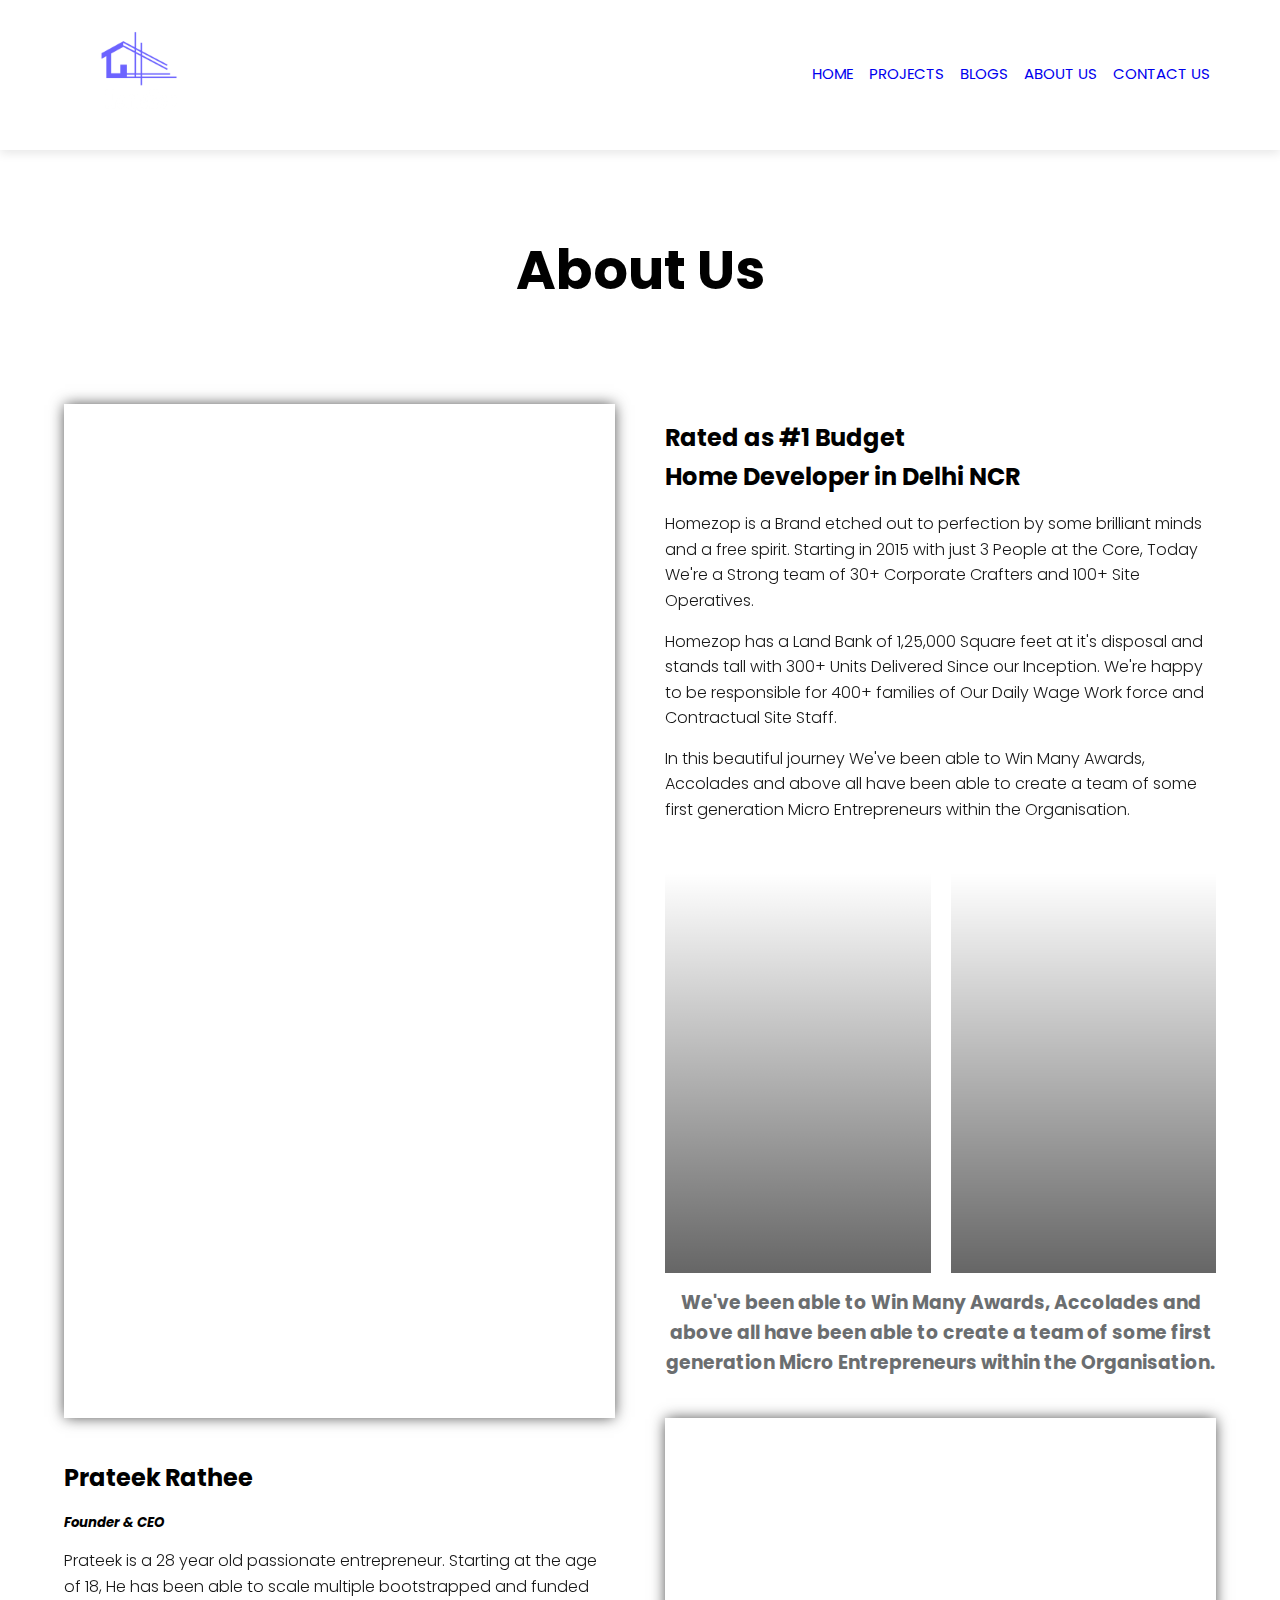
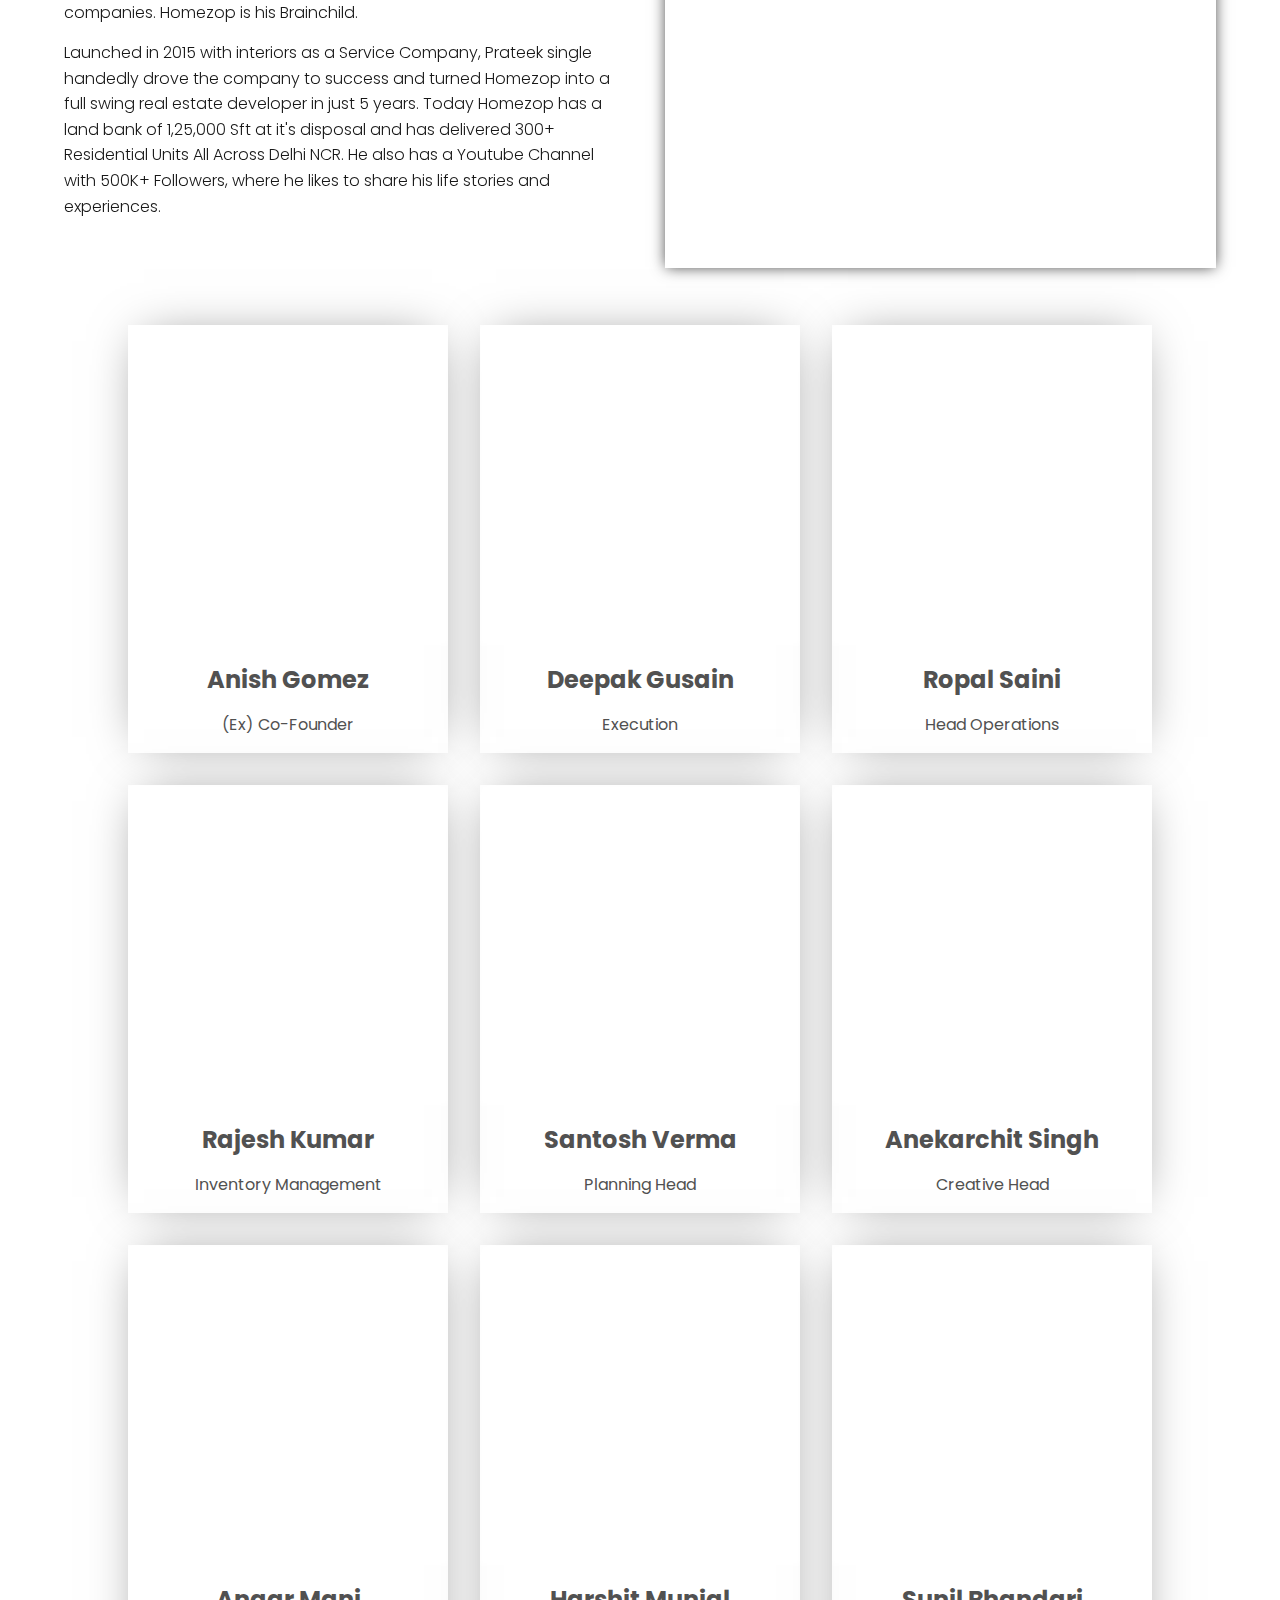
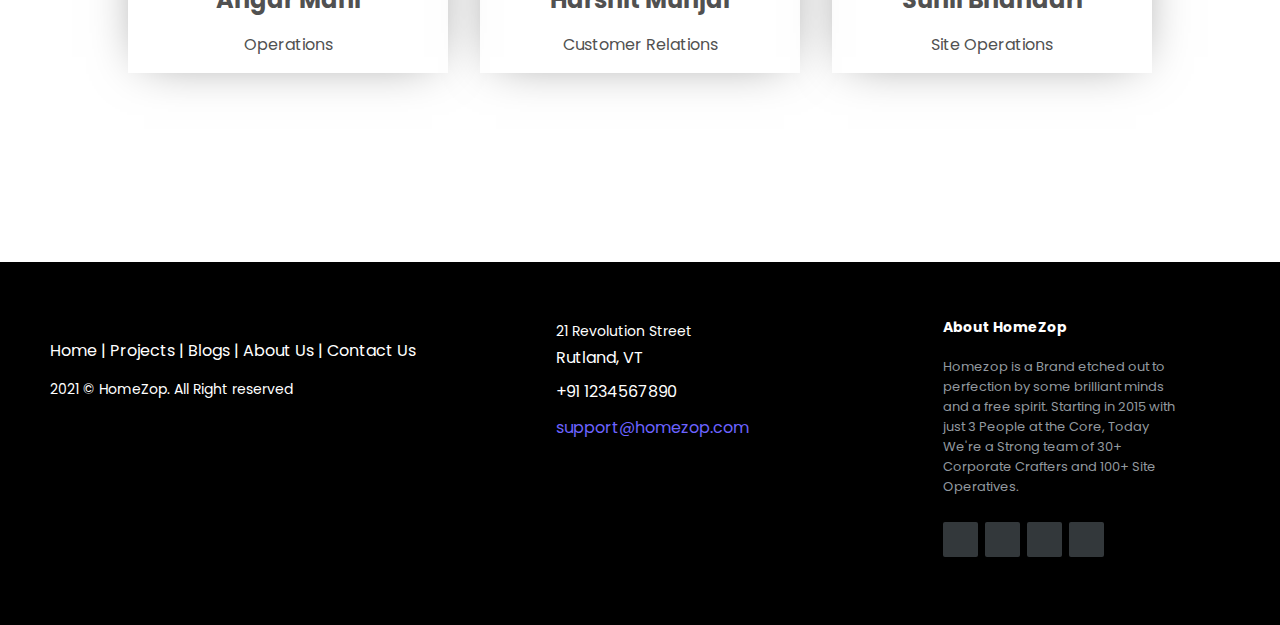
<file: About_us.html>
<!DOCTYPE html>
<html lang="en">
	<head>
		<meta charset="UTF-8" />
		<meta http-equiv="X-UA-Compatible" content="IE=edge" />
		<meta name="viewport" content="width=device-width, initial-scale=1.0" />
		<title>About Us</title>
		<link rel="stylesheet" href="./css/about-us.css" />
		<link rel="preconnect" href="https://fonts.googleapis.com" />
		<link rel="preconnect" href="https://fonts.gstatic.com" crossorigin />
		<link
			href="https://fonts.googleapis.com/css2?family=Poppins:wght@200;300;400;500;700&display=swap"
			rel="stylesheet"
		/>
	</head>
	<body>
		<!-- Navbar start -->
		<nav>
			<a href="index.html"><img src="./public/logo.png" /></a>
			<div class="nav-links">
				<ul>
					<li><a href="./">HOME</a></li>
					<li><a href="./Project.html">PROJECTS</a></li>
					<li><a href="./Blogs.html">BLOGS</a></li>
					<li><a href="./About_us.html">ABOUT US</a></li>
					<li><a href="./Contact_us.html">CONTACT US</a></li>
				</ul>
			</div>
		</nav>
		<br />
		<br />
		<br />
		<!-- navbar end -->
		<main>
			<div id="heading">About Us</div>
			<br />
			<br />
		</main>

		<!-- about us start -->
		<section class="section-one">
			<div class="container">
				<div class="sec-one-left"></div>

				<div class="sec-one-right">
					<div class="work-content">
						<h2>
							Rated as #1 Budget <br />
							Home Developer in Delhi NCR
						</h2>
						<p>
							Homezop is a Brand etched out to perfection by some brilliant
							minds and a free spirit. Starting in 2015 with just 3 People at
							the Core, Today We're a Strong team of 30+ Corporate Crafters and
							100+ Site Operatives.
						</p>
						<p>
							Homezop has a Land Bank of 1,25,000 Square feet at it's disposal
							and stands tall with 300+ Units Delivered Since our Inception.
							We're happy to be responsible for 400+ families of Our Daily Wage
							Work force and Contractual Site Staff.
						</p>
						<p>
							In this beautiful journey We've been able to Win Many Awards,
							Accolades and above all have been able to create a team of some
							first generation Micro Entrepreneurs within the Organisation.
						</p>
					</div>

					<div class="work-imgs">
						<div class="work-img-1"></div>
						<div class="work-img-2"></div>
					</div>
					<h3>
						We've been able to Win Many Awards, Accolades and above all have
						been able to create a team of some first generation Micro
						Entrepreneurs within the Organisation.
					</h3>
					<br />
				</div>

				<div class="sec-one-right">
					<div class="work-content">
						<br />
						<h2>
							Prateek Rathee <br />
							<h5><cite>Founder & CEO</cite></h5>
						</h2>
						<p>
							Prateek is a 28 year old passionate entrepreneur. Starting at the
							age of 18, He has been able to scale multiple bootstrapped and
							funded companies. Homezop is his Brainchild.
						</p>
						<p>
							Launched in 2015 with interiors as a Service Company, Prateek
							single handedly drove the company to success and turned Homezop
							into a full swing real estate developer in just 5 years. Today
							Homezop has a land bank of 1,25,000 Sft at it's disposal and has
							delivered 300+ Residential Units All Across Delhi NCR. He also has
							a Youtube Channel with 500K+ Followers, where he likes to share
							his life stories and experiences.
						</p>
					</div>
				</div>

				<div class="sec-one-left1"></div>
			</div>
		</section>
		<!-- about us end -->

		<!-- Card list  -->
		<ul class="card-list">
			<li class="card">
				<a
					class="card-image"
					href="https://www.homezop.com/team"
					target="_blank"
					data-image-full="./public/abt11.jpg"
				>
					<img src="./public/abt11.jpg" alt="Psychopomp" />
				</a>
				<a
					class="card-description"
					href="https://michellezauner.bandcamp.com/album/psychopomp-2"
					target="_blank"
				>
					<h2>Anish Gomez</h2>
					<p>(Ex) Co-Founder</p>
				</a>
			</li>

			<li class="card">
				<a
					class="card-image"
					href="https://www.homezop.com/team"
					target="_blank"
					data-image-full="./public/abt22.jpg"
				>
					<img src="./public/abt22.jpg" alt="let's go" />
				</a>
				<a
					class="card-description"
					href="https://inlovewithaghost.bandcamp.com/album/lets-go"
					target="_blank"
				>
					<h2>Deepak Gusain</h2>
					<p>Execution</p>
				</a>
			</li>

			<li class="card">
				<a
					class="card-image"
					href="https://www.homezop.com/team"
					target="_blank"
					data-image-full="./public/abt33.jpg"
				>
					<img src="./public/abt33.jpg" alt="The Beautiful Game" />
				</a>
				<a
					class="card-description"
					href="https://vulfpeck.bandcamp.com/album/the-beautiful-game"
					target="_blank"
				>
					<h2>Ropal Saini</h2>
					<p>Head Operations</p>
				</a>
			</li>

			<li class="card">
				<a
					class="card-image"
					href="https://www.homezop.com/team"
					target="_blank"
					data-image-full="./public/abt44.jpg"
				>
					<img src="./public/abt44.jpg" alt="Jane Doe" />
				</a>
				<a
					class="card-description"
					href="https://convergecult.bandcamp.com/album/jane-doe"
					target="_blank"
				>
					<h2>Rajesh Kumar</h2>
					<p>Inventory Management</p>
				</a>
			</li>

			<li class="card">
				<a
					class="card-image"
					href="https://www.homezop.com/team"
					target="_blank"
					data-image-full="./public/abt55.jpg"
				>
					<img src="./public/abt55.jpg" alt="Jane Doe" />
				</a>
				<a
					class="card-description"
					href="https://convergecult.bandcamp.com/album/jane-doe"
					target="_blank"
				>
					<h2>Santosh Verma</h2>
					<p>Planning Head</p>
				</a>
			</li>

			<li class="card">
				<a
					class="card-image"
					href="https://www.homezop.com/team"
					target="_blank"
					data-image-full="./public/abt66.jpg"
				>
					<img src="./public/abt66.jpg" alt="Jane Doe" />
				</a>
				<a
					class="card-description"
					href="https://convergecult.bandcamp.com/album/jane-doe"
					target="_blank"
				>
					<h2>Anekarchit Singh</h2>
					<p>Creative Head</p>
				</a>
			</li>

			<li class="card">
				<a
					class="card-image"
					href="https://www.homezop.com/team"
					target="_blank"
					data-image-full="./public/abt77.jpg"
				>
					<img src="./public/abt77.jpg" alt="Jane Doe" />
				</a>
				<a
					class="card-description"
					href="https://convergecult.bandcamp.com/album/jane-doe"
					target="_blank"
				>
					<h2>Angar Mani</h2>
					<p>Operations</p>
				</a>
			</li>

			<li class="card">
				<a
					class="card-image"
					href="https://www.homezop.com/team"
					target="_blank"
					data-image-full="./public/abt88.jpg"
				>
					<img src="./public/abt88.jpg" alt="Jane Doe" />
				</a>
				<a
					class="card-description"
					href="https://convergecult.bandcamp.com/album/jane-doe"
					target="_blank"
				>
					<h2>Harshit Munjal</h2>
					<p>Customer Relations</p>
				</a>
			</li>

			<li class="card">
				<a
					class="card-image"
					href="https://www.homezop.com/team"
					target="_blank"
					data-image-full="./public/abt99.jpg"
				>
					<img src="./public/abt99.jpg" alt="Jane Doe" />
				</a>
				<a
					class="card-description"
					href="https://convergecult.bandcamp.com/album/jane-doe"
					target="_blank"
				>
					<h2>Sunil Bhandari</h2>
					<p>Site Operations</p>
				</a>
			</li>
		</ul>

		<br /><br /><br />
		<!-- end of main -->

		<!-- Footer -->
		<footer class="footer-distributed">
			<div class="footer-left">
				<p class="footer-links">
					<a href="./">Home</a> | <a href="./Project.html">Projects</a> |
					<a href="./Blogs.html">Blogs</a> |
					<a href="./About_us.html">About Us</a> |
					<a href="./Contact_us.html">Contact Us</a>
				</p>

				<p class="footer-company-name">
					2021 &copy; HomeZop. All Right reserved
				</p>
			</div>

			<div class="footer-center">
				<div>
					<i class="fa fa-map-marker"></i>
					<p><span>21 Revolution Street</span> Rutland, VT</p>
				</div>

				<div>
					<i class="fa fa-phone"></i>
					<p>+91 1234567890</p>
				</div>

				<div>
					<i class="fa fa-envelope"></i>
					<p><a href="mailto:support@company.com">support@homezop.com</a></p>
				</div>
			</div>

			<div class="footer-right">
				<p class="footer-company-about">
					<span>About HomeZop</span> Homezop is a Brand etched out to perfection
					by some brilliant minds and a free spirit. Starting in 2015 with just
					3 People at the Core, Today We're a Strong team of 30+ Corporate
					Crafters and 100+ Site Operatives.
				</p>

				<div class="footer-icons">
					<a href="#"><i class="fa fa-facebook"></i></a>
					<a href="#"><i class="fa fa-twitter"></i></a>
					<a href="#"><i class="fa fa-linkedin"></i></a>
					<a href="#"><i class="fa fa-github"></i></a>
				</div>
			</div>
		</footer>

		<script src="index.js"></script>
	</body>
</html>
</file>
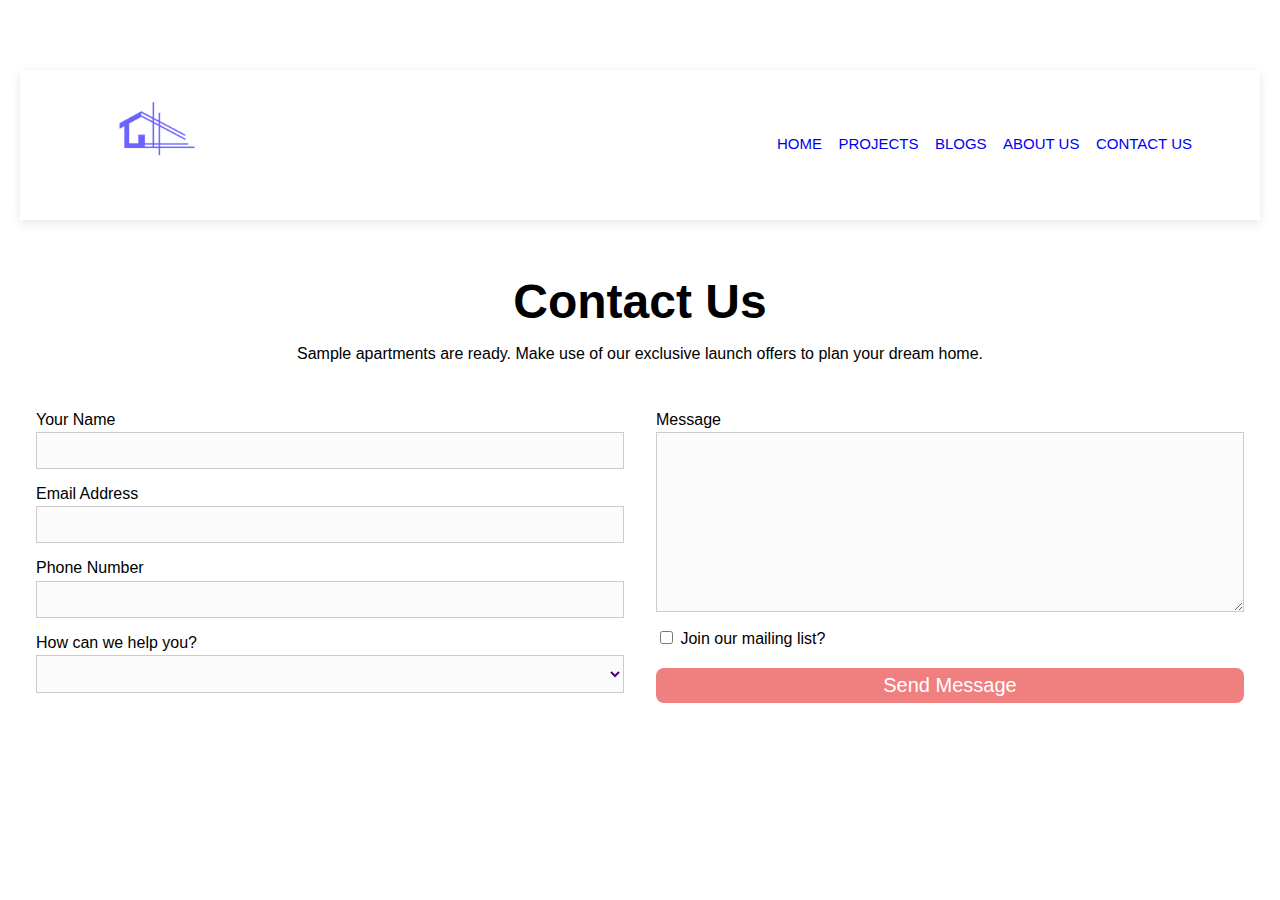
<file: Contact_us.html>
<!DOCTYPE html>
<html lang="en">
	<head>
		<meta charset="UTF-8" />
		<meta http-equiv="X-UA-Compatible" content="IE=edge" />
		<meta name="viewport" content="width=device-width, initial-scale=1.0" />
		<title>Contact Us</title>
		<link rel="preconnect" href="https://fonts.googleapis.com" />
		<link rel="preconnect" href="https://fonts.gstatic.com" crossorigin />
		<link
			href="https://fonts.googleapis.com/css2?family=Poppins:wght@200;300;400;500;700&display=swap"
			rel="stylesheet"
		/>
		<link rel="stylesheet" href="./css/contact-us.css" />
	</head>
	<body>
		<nav>
			<a href="index.html"><img src="./public/logo.png" /></a>
			<div class="nav-links">
				<ul>
					<li><a href="./">HOME</a></li>
					<li><a href="./Project.html">PROJECTS</a></li>
					<li><a href="./Blogs.html">BLOGS</a></li>
					<li><a href="./About_us.html">ABOUT US</a></li>
					<li><a href="./Contact_us.html">CONTACT US</a></li>
				</ul>
			</div>
		</nav>
		<br />
		<br />
		<br />
		<main>
			<div id="heading">Contact Us</div>
		</main>
		<form action="#" method="post">
			<p>
				Sample apartments are ready. Make use of our exclusive launch offers to
				plan your dream home.
			</p>

			<div class="column">
				<label for="the-name">Your Name</label>
				<input type="text" name="name" id="the-name" />

				<label for="the-email">Email Address</label>
				<input type="email" name="email" id="the-email" />

				<label for="the-phone">Phone Number</label>
				<input type="tel" name="phone" id="the-phone" />

				<label for="the-reason">How can we help you?</label>
				<select name="reason" id="the-reason">
					<option value=""></option>
					<option value="">Rebuild my home</option>
					<option value="web">Redesign my home</option>
				</select>
			</div>
			<div class="column">
				<label for="the-message">Message</label>
				<textarea name="message" id="the-message"></textarea>
				<label>
					<input type="checkbox" name="newsletter" value="yes" /> Join our
					mailing list?
				</label>
				<input type="submit" value="Send Message" />
			</div>
		</form>
		<!-- End .container -->
	</body>
</html>
</file>
<file: css/about-us.css>
:root {
	--white: #ddd;
	--dark: #111;
	--darkGrey: #474b4f;
	--lightGrey: #6b6e70;
}
* {
	padding: 0;
	margin: 0;
	box-sizing: border-box;
	font-family: "Poppins", sans-serif;
}
body {
	line-height: 1.6;
}
img {
	width: 100%;
	display: block;
}
h1 {
	font-size: xx-large;
}
h2,
h3,
h5,
p {
	margin: 15px 0;
}

#heading {
	font-size: 54px;
	font-weight: bold;
	text-align: center;
}

nav {
	display: flex;
	padding: 0 5%;
	justify-content: space-between;
	align-items: center;
	box-shadow: 0 3px 10px rgb(0 0 0 / 0.1);
}
nav img {
	width: 150px;
}
.nav links {
	flex: 1;
	text-align: right;
}
.nav-links ul li {
	list-style: none;
	display: inline-block;
	padding: 4px 6px;
	position: relative;
}
.nav-links ul li a {
	text-decoration: none;
	font-size: 15px;
}
.nav-links ul li::after {
	content: "";
	width: 0%;
	height: 2px;
	background: rgb(108, 99, 255);
	display: block;
	margin: auto;
	transition: 0.5s;
}
.nav-links ul li:hover::after {
	width: 100%;
}

.container {
	width: 90vw;
	margin: 0 auto;
}

/* section one */
.section-one {
	margin: 40px 0;
	min-height: 100vh;
}
.sec-one-left {
	height: 100vh;
	background: url("https://media.swipepages.com/2020/11/img_1051.jpg")
		center/cover no-repeat;
	box-shadow: 0px 0px 14px -1px rgba(0, 0, 0, 0.75);
	-webkit-box-shadow: 0px 0px 14px -1px rgba(0, 0, 0, 0.75);
	-moz-box-shadow: 0px 0px 14px -1px rgba(0, 0, 0, 0.75);
}

.sec-one-left1 {
	height: 50vh;
	background: url("https://media.swipepages.com/2020/12/team.jpg") center/cover
		no-repeat;
	box-shadow: 0px 0px 14px -1px rgba(0, 0, 0, 0.75);
	-webkit-box-shadow: 0px 0px 14px -1px rgba(0, 0, 0, 0.75);
	-moz-box-shadow: 0px 0px 14px -1px rgba(0, 0, 0, 0.75);
}

.sec-one-left div {
	color: #fff;
	height: 100%;
	display: flex;
	flex-direction: column;
	justify-content: flex-end;
	padding: 30px;
}
.sec-one-left div h3 {
	font-size: 28px;
	opacity: 0.9;
}
/* .sec-one-left div p{
    font-weight: 300;
    opacity: 0.8;
} */
.sec-one-right h3 {
	color: var(--lightGrey);
}
.sec-one-right > h3 {
	text-align: center;
}
.sec-one-right p {
	opacity: 0.9;
	font-weight: 300;
}
.work-content {
	margin: 50px 0;
}
.work-imgs {
	display: grid;
	grid-template-columns: repeat(2, 1fr);
	grid-column-gap: 20px;
}
.work-img-1 {
	background: linear-gradient(rgba(0, 0, 0, 0), rgba(0, 0, 0, 0.6)),
		url("https://media.glassdoor.com/l/b7/e4/06/d3/sample-hz-one.jpg")
			center/cover no-repeat;
	height: 400px;
	transition: var(--transition);
}
.work-img-2 {
	background: linear-gradient(rgba(0, 0, 0, 0), rgba(0, 0, 0, 0.6)),
		url("https://superblog-content-1-sf-1.sfo2.cdn.digitaloceanspaces.com/prod/site_id_77/images/image-1621276669349-compressed.png")
			center/cover no-repeat;
	height: 400px;
	transition: var(--transition);
}
.work-imgs div:hover {
	box-shadow: 0 0 8px #000;
	-webkit-box-shadow: 0 0 8px #000;
	-moz-box-shadow: 0 0 8px #000;
}

@media screen and (min-width: 1000px) {
	/* section one */
	.section-one .container {
		display: grid;
		grid-template-columns: repeat(2, 1fr);
		grid-column-gap: 50px;
	}
	.sec-one-left {
		align-self: center;
	}
	.work-content {
		margin-top: 0;
	}
	.sec-one-left {
		height: 100%;
	}
}

/* Lazy Load Styles */
.card-image {
	display: block;
	min-height: 20rem; /* layout hack */
	background: #fff center center no-repeat;
	background-size: cover;
	filter: blur(3px); /* blur the lowres image */
}

.card-image > img {
	display: block;
	width: 100%;
	opacity: 0; /* visually hide the img element */
}

.card-image.is-loaded {
	filter: none; /* remove the blur on fullres image */
	transition: filter 1s;
}

/* Layout Styles */
html,
body {
	width: 100%;
	height: 100%;
	margin: 0;
	font-size: 16px;
	font-family: sans-serif;
}

.card-list {
	display: block;
	margin: 1rem auto;
	padding: 0;
	font-size: 0;
	text-align: center;
	list-style: none;
}

.card {
	display: inline-block;
	width: 90%;
	max-width: 20rem;
	margin: 1rem;
	font-size: 1rem;
	text-decoration: none;
	overflow: hidden;
	box-shadow: 0 0 3rem -1rem rgba(0, 0, 0, 0.5);
	transition: transform 0.1s ease-in-out, box-shadow 0.1s;
}

.card:hover {
	transform: translateY(-0.5rem) scale(1.0125);
	box-shadow: 0 0.5em 3rem -1rem rgba(0, 0, 0, 0.5);
}

.card-description {
	display: block;
	padding: 1em 0.5em;
	color: #515151;
	text-decoration: none;
}

.card-description > h2 {
	margin: 0 0 0.5em;
}

.card-description > p {
	margin: 0;
}

header {
	position: relative;
	height: 300px;
	background-image: linear-gradient(rgb(228, 251, 251), rgb(108, 99, 255));
}

h1 {
	padding: 100px 0;
	font: 44px "Arial";
	text-align: center;
}

header h1 {
	color: black;
}

svg {
	position: absolute;
	bottom: 0;
	width: 100%;
	height: 10vw;
	/* set height to pixels if you want angle to change with screen width */
}

.footer-distributed {
	background-color: #000;
	box-shadow: 0 1px 1px 0 rgba(0, 0, 0, 0.12);
	box-sizing: border-box;
	width: 100%;
	text-align: left;
	padding: 55px 50px;
	margin-top: 80px;
}

.footer-distributed .footer-left,
.footer-distributed .footer-center,
.footer-distributed .footer-right {
	display: inline-block;
	vertical-align: top;
}

/* Footer left */

.footer-distributed .footer-left {
	width: 40%;
}

/* The company logo */

.footer-distributed h3 {
	color: rgb(108, 99, 255);
	margin: 0;
}

.footer-distributed h3 span {
	color: rgb(108, 99, 255);
}

/* Footer links */

.footer-distributed .footer-links {
	color: #ffff;
	margin: 20px 0 12px;
	padding: 0;
}

.footer-distributed .footer-links a {
	display: inline-block;
	line-height: 1.8;
	text-decoration: none;
	color: inherit;
}

.footer-distributed .footer-company-name {
	color: #ffff;
	font-size: 14px;
	font-weight: normal;
	margin: 0;
}

/* Footer Center */

.footer-distributed .footer-center {
	width: 35%;
}

.footer-distributed .footer-center i {
	background-color: #33383b;
	color: rgb(108, 99, 255);
	font-size: 22px;
	width: 38px;
	height: 38px;
	border-radius: 50%;
	text-align: center;
	line-height: 42px;
	margin: 10px 15px;
	vertical-align: middle;
}

.footer-distributed .footer-center i.fa-envelope {
	font-size: 15px;
	line-height: 30px;
}

.footer-distributed .footer-center p {
	display: inline-block;
	color: #ffffff;
	vertical-align: middle;
	margin: 0;
}

.footer-distributed .footer-center p span {
	display: block;
	font-weight: normal;
	font-size: 14px;
	line-height: 2;
}

.footer-distributed .footer-center p a {
	color: rgb(108, 99, 255);
	text-decoration: none;
}

/* Footer Right */

.footer-distributed .footer-right {
	width: 20%;
}

.footer-distributed .footer-company-about {
	line-height: 20px;
	color: #92999f;
	font-size: 13px;
	font-weight: normal;
	margin: 0;
}

.footer-distributed .footer-company-about span {
	display: block;
	color: #ffffff;
	font-size: 14px;
	font-weight: bold;
	margin-bottom: 20px;
}

.footer-distributed .footer-icons {
	margin-top: 25px;
}

.footer-distributed .footer-icons a {
	display: inline-block;
	width: 35px;
	height: 35px;
	cursor: pointer;
	background-color: #33383b;
	border-radius: 2px;

	font-size: 20px;
	color: rgb(108, 99, 255);
	text-align: center;
	line-height: 35px;

	margin-right: 3px;
	margin-bottom: 5px;
}

/* If you don't want the footer to be responsive, remove these media queries */

@media (max-width: 880px) {
	.footer-distributed {
		font: bold 14px sans-serif;
	}

	.footer-distributed .footer-left,
	.footer-distributed .footer-center,
	.footer-distributed .footer-right {
		display: block;
		width: 100%;
		margin-bottom: 40px;
		text-align: center;
	}

	.footer-distributed .footer-center i {
		margin-left: 0;
	}
}
</file>
<file: css/contact-us.css>
html {
	box-sizing: border-box;
}
* {
	box-sizing: inherit;
}
body {
	background: white;
	width: 100%;
	margin: 50px auto;
	font-family: Calibri, Arial, sans-serif;
	padding: 20px;
}

#heading {
	font-size: 48px;
	font-weight: bold;
	text-align: center;
}

img {
	width: 100%;
	display: block;
}

nav {
	display: flex;
	padding: 0 5%;
	justify-content: space-between;
	align-items: center;
	box-shadow: 0 3px 10px rgb(0 0 0 / 0.1);
}
nav img {
	width: 150px;
}
.nav links {
	flex: 1;
	text-align: right;
}
.nav-links ul li {
	list-style: none;
	display: inline-block;
	padding: 4px 6px;
	position: relative;
}
.nav-links ul li a {
	text-decoration: none;
	font-size: 15px;
}
.nav-links ul li::after {
	content: "";
	width: 0%;
	height: 2px;
	background: rgb(108, 99, 255);
	display: block;
	margin: auto;
	transition: 0.5s;
}
.nav-links ul li:hover::after {
	width: 100%;
}

h1,
p {
	text-align: center;
}
label {
	display: block;
	margin: 1em 0 0.2em;
}
/* single-line text, checkbox, and button */
input,
select,
textarea {
	display: block;
	width: 100%;
	padding: 0.3em;
	font-size: 20px;
	background-color: #fbfbfb;
	border: solid 1px #ccc;
	resize: vertical;
}
textarea {
	min-height: 180px;
}
select {
	color: indigo;
}
option {
	color: blue;
	background: lavenderBlush;
}
input[type="checkbox"] {
	display: inline;
	width: auto;
	color: red;
}

input[type="submit"] {
	background: lightcoral;
	margin: 1em 0 0;
	color: white;
	border: none;
	border-radius: 8px;
	transition: all 0.3s ease-out;
}

/* hover and focus states */
input[type="submit"]:hover,
input[type="submit"]:focus {
	background: lightgreen;
	outline: none;
}

@media screen and (min-width: 600px) {
	/*  make the form 2 columns */
	form:after {
		content: "";
		display: block;
		clear: both;
	}
	.column {
		width: 50%;
		padding: 1em;
		float: left;
	}
}
</file>
